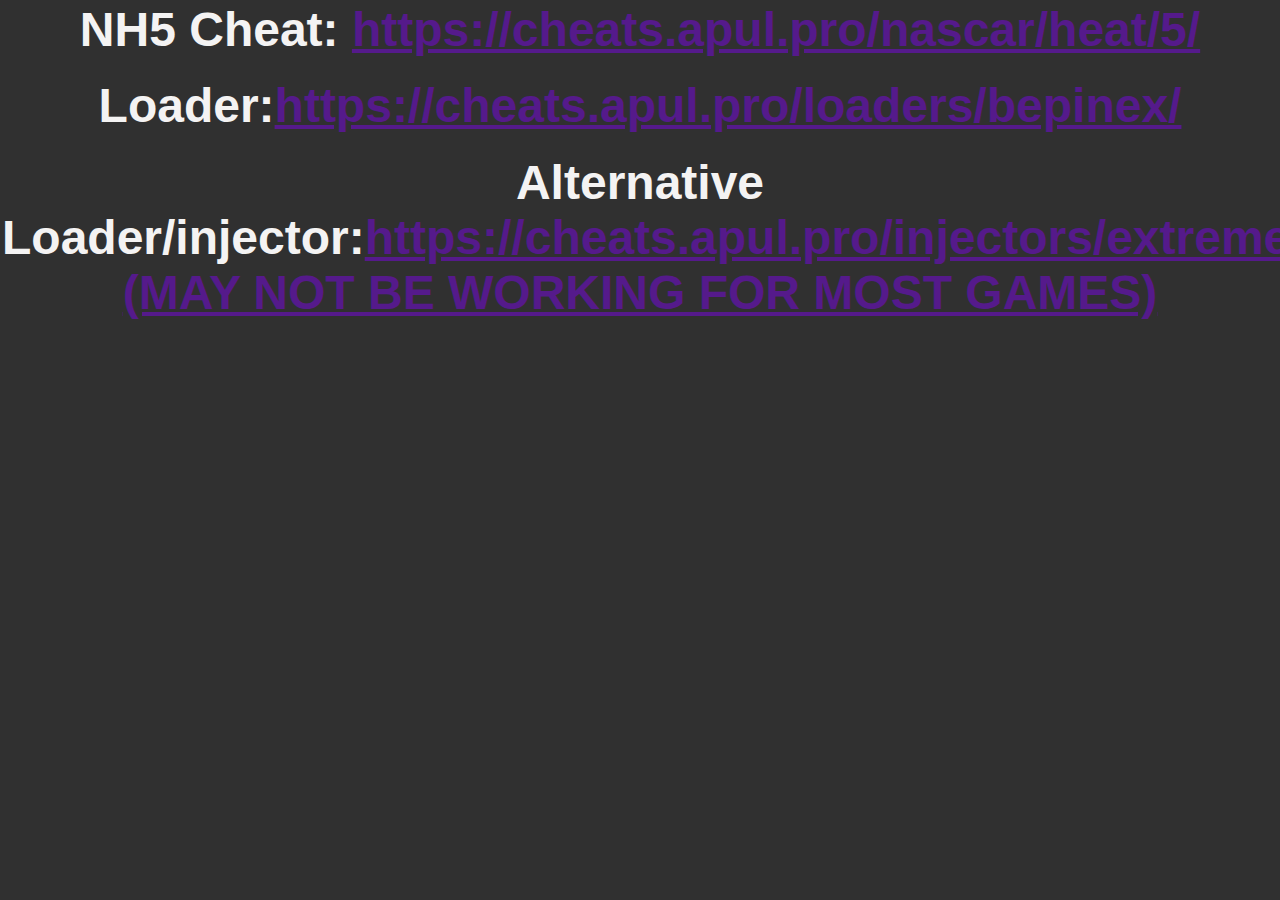
<file: index.html>
<head>
<meta http-equiv="Content-Type" content="text/html; charset=utf-8" />
    <link rel="stylesheet" type="text/css" href="style.css" />
</head>
<html>
<body>

<text-align: center;><h1><font color="#f4f3f3"><font size="150">NH5 Cheat: <a href=""target=https://cheats.apul.pro/nascar/heat/5/"_blank">https://cheats.apul.pro/nascar/heat/5/</font></a></h1></text-align: center;>
<text-align: center;><h1><font color="#f4f3f3"><font size="150">Loader:<a href=""target= "_blank">https://cheats.apul.pro/loaders/bepinex/</font></a></h1></text-align: center;>
<text-align: center;><h1><font color="#f4f3f3"><font size="150">Alternative Loader/injector:<a href=""target= "_blank">https://cheats.apul.pro/injectors/extremeinjector/ (MAY NOT BE WORKING FOR MOST GAMES)</font></a></h1></text-align: center;>

</body>
</html>
</file>
<file: style.css>
html, body {
text-align: center;
}


.textbox { 
    border: 1px solid #848484; 
    -moz-border-radius-topleft: 30px;
    -webkit-border-top-left-radius: 30px;
    border-top-left-radius: 30px;
    -moz-border-radius-topright: 30px;
    -webkit-border-top-right-radius: 30px;
    border-top-right-radius: 30px;
    border: 1px solid #848484;
    outline:0; 
    height:25px; 
    width: 275px; 
    padding-left:20px; 
    padding-right:20px;
} 

.textbox1 { 
    border: 1px dotted #000000; 
    outline:0; 
    height:25px; 
    width: 275px; 
} 

.img-image1 {
  width: 280;
  height: 373;
}



body {
	margin: 1;
	padding: 1;
	background: #303030;
	background-image:url(https://cdn.discordapp.com/attachments/1142100743625654375/1142824811760988333/background.gif?width=1920&height=1080);
        font-family: "Trebuchet MS", Arial, Helvetica, sans-serif;
	color: #000000;
}
</file>
